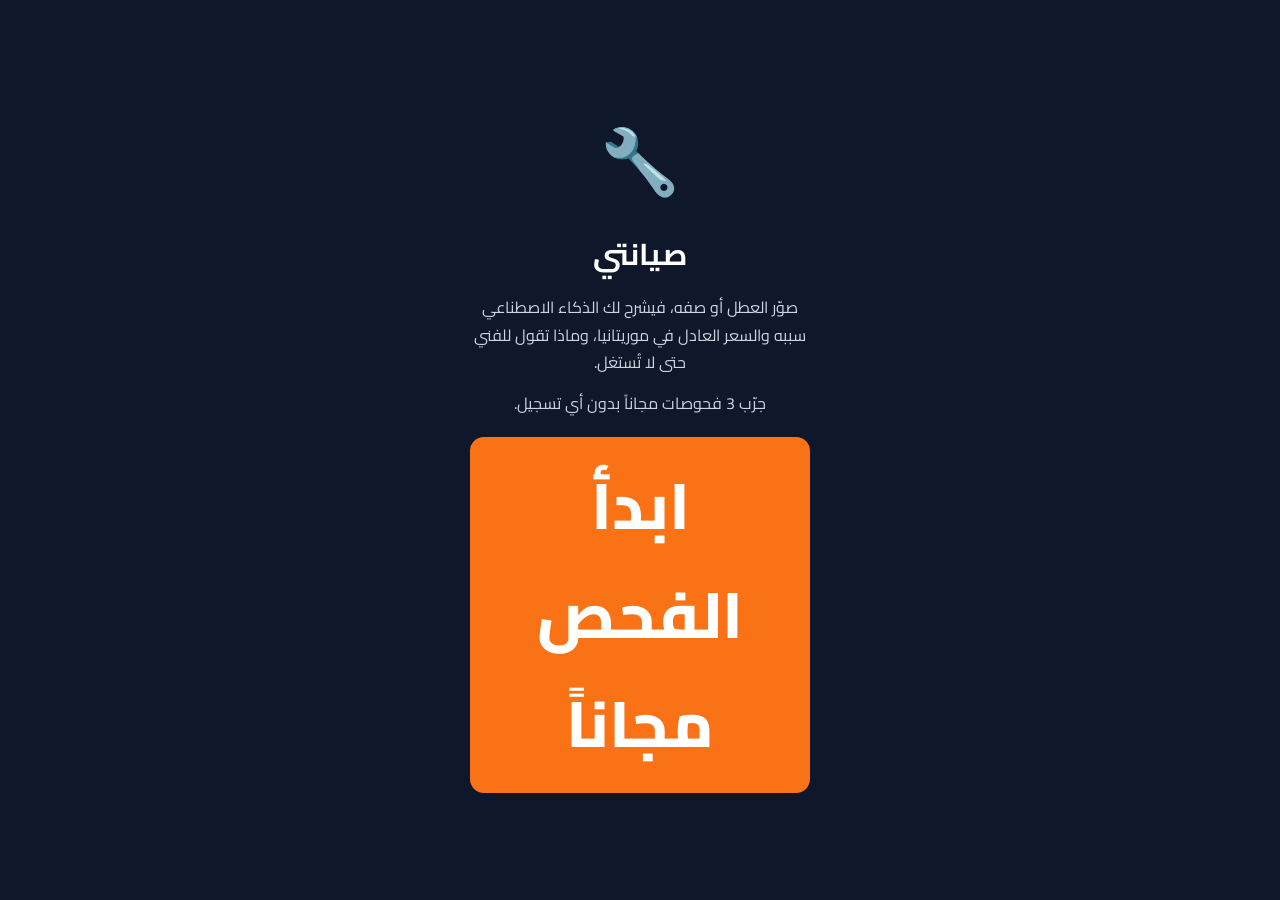
<file: public/assets/aistudio/_________Siyanti_0a9ee375.html>
<!DOCTYPE html>
<html lang="ar" dir="rtl">
<head>
<meta charset="utf-8">
<meta name="viewport" content="width=device-width, initial-scale=1, viewport-fit=cover">
<meta name="theme-color" content="#0F172A">
<title>صيانتي – Siyanti</title>
<link rel="manifest" href="manifest.json">
<link rel="preconnect" href="https://fonts.googleapis.com"><link rel="preconnect" href="https://fonts.gstatic.com" crossorigin>
<link href="https://fonts.googleapis.com/css2?family=Cairo:wght@400;600;700;800&display=swap" rel="stylesheet">
<style>
:root{--navy:#0F172A;--org:#F97316;--bg:#EEF2F7;--card:#fff;--ink:#0F172A;--mut:#64748B;--line:#E2E8F0;--ok:#16A34A;--bad:#DC2626;--warn:#D97706;box-sizing:border-box;padding-top:env(safe-area-inset-top,0px);color-scheme:light}
@media (prefers-color-scheme:dark){:root:not([data-theme="light"]){--bg:#0B1220;--card:#162033;--ink:#F1F5F9;--mut:#94A3B8;--line:#26334A;color-scheme:dark}}
:root[data-theme="dark"]{--bg:#0B1220;--card:#162033;--ink:#F1F5F9;--mut:#94A3B8;--line:#26334A;color-scheme:dark}
html{scroll-padding-top:env(safe-area-inset-top,0px)}
*{box-sizing:border-box;-webkit-tap-highlight-color:transparent}
body{margin:0;background:var(--bg);color:var(--ink);font-family:Cairo,"Segoe UI",Tahoma,Arial,sans-serif;line-height:1.7;padding-bottom:calc(76px + env(safe-area-inset-bottom,0px))}
body::before{content:"";position:fixed;inset:0 0 auto;height:env(safe-area-inset-top,0px);background:var(--navy);z-index:30}
.app{max-width:520px;margin:0 auto}
.top{background:var(--navy);color:#fff;padding:14px 16px 18px;border-radius:0 0 22px 22px}
.logo{font-size:24px;font-weight:800}.logo small{font-size:13px;color:#94A3B8;font-weight:600;margin-inline-start:6px}
.pill{display:inline-block;margin-top:8px;background:rgba(249,115,22,.18);color:#FDBA74;border:1px solid rgba(249,115,22,.5);border-radius:99px;padding:2px 12px;font-size:14px;font-weight:700}
main{padding:14px}
h2{font-size:18px;margin:16px 0 8px}
.cats{display:grid;grid-template-columns:repeat(3,1fr);gap:8px}
.cat{background:var(--card);border:2px solid var(--line);border-radius:16px;padding:12px 4px;text-align:center;font:inherit;font-weight:700;font-size:13px;color:var(--ink);cursor:pointer}
.cat span{display:block;font-size:30px;line-height:1.2}
.cat.on{border-color:var(--org);background:rgba(249,115,22,.1)}
.card{background:var(--card);border:1px solid var(--line);border-radius:18px;padding:14px;margin-bottom:12px}
.card h3{margin:0 0 6px;font-size:16px}
textarea{width:100%;min-height:96px;font:inherit;color:var(--ink);background:var(--bg);border:1.5px solid var(--line);border-radius:14px;padding:12px;resize:vertical}
input.code{width:100%;font:inherit;color:var(--ink);background:var(--bg);border:1.5px solid var(--line);border-radius:12px;padding:12px;direction:ltr;text-align:center;letter-spacing:1px}
.row{display:flex;gap:8px;flex-wrap:wrap}
.btn{border:0;border-radius:14px;font:inherit;font-weight:800;padding:12px 16px;cursor:pointer;background:var(--org);color:#fff}
.btn.big{width:100%;font-size:18px;padding:15px;margin-top:6px}
.btn.sec{background:var(--bg);color:var(--ink);border:1.5px solid var(--line)}
.btn.wa{background:#16A34A;width:100%;margin-top:8px}
.btn.s{padding:8px 12px;font-size:14px}
.row .btn{flex:1}
.prev{position:relative;margin-top:10px}
.prev img{width:100%;max-height:220px;object-fit:cover;border-radius:14px;display:block}
.x{position:absolute;top:8px;inset-inline-start:8px;background:rgba(0,0,0,.65);color:#fff;border:0;border-radius:99px;width:30px;height:30px;font-size:16px;cursor:pointer}
.lock{opacity:.85}
canvas{width:100%;height:56px;background:var(--bg);border-radius:12px;margin-top:8px}
.badge{display:inline-block;border-radius:99px;padding:2px 12px;font-weight:800;font-size:14px;color:#fff}
.b-منخفض{background:var(--ok)}.b-متوسط{background:var(--warn)}.b-مرتفع{background:var(--bad)}
.sim{background:rgba(217,119,6,.15);color:var(--warn);border-radius:12px;padding:8px 12px;font-size:13px;font-weight:700;margin-bottom:12px}
ol,ul{padding-inline-start:22px;margin:6px 0}
.money{display:flex;justify-content:space-between;gap:8px;border-bottom:1px dashed var(--line);padding:6px 0}
.money small{display:block;color:var(--mut)}
.phrase{background:var(--bg);border-radius:12px;padding:10px;border-inline-start:4px solid var(--org)}
.blur{filter:blur(5px);user-select:none}
.plan{position:relative}.plan.best{border:2px solid var(--org)}.plan.sel{box-shadow:0 0 0 3px rgba(249,115,22,.35)}
.tag{position:absolute;top:-11px;inset-inline-end:14px;background:var(--org);color:#fff;border-radius:99px;padding:1px 12px;font-size:12px;font-weight:800}
.price{font-size:26px;font-weight:800;color:var(--org)}.price small{font-size:13px;color:var(--mut);font-weight:600}
.chips{display:flex;flex-wrap:wrap;gap:6px;margin:8px 0}.chips span{background:var(--bg);border:1px solid var(--line);border-radius:99px;padding:3px 12px;font-weight:700;font-size:14px}
.num{background:var(--bg);border:2px dashed var(--org);border-radius:12px;padding:10px;text-align:center;font-size:20px;font-weight:800;direction:ltr;letter-spacing:1px}
.h{display:flex;justify-content:space-between;align-items:center;gap:8px}
.hi{cursor:pointer}.hi p{margin:2px 0;color:var(--mut);font-size:14px}
.nav{position:fixed;bottom:0;inset-inline:0;background:var(--card);border-top:1px solid var(--line);display:flex;justify-content:center;padding-bottom:env(safe-area-inset-bottom,0px);z-index:20}
.nav button{flex:1;max-width:174px;border:0;background:none;color:var(--mut);font:inherit;font-weight:700;font-size:13px;padding:8px 0;cursor:pointer}
.nav button b{display:block;font-size:22px;line-height:1.3}.nav button.on{color:var(--org)}
.ov{position:fixed;inset:0;background:var(--navy);color:#fff;z-index:50;display:flex;flex-direction:column;align-items:center;justify-content:center;text-align:center;padding:28px;gap:14px}
.ov .big{font-size:64px}.ov h1{margin:0;font-size:30px}.ov p{margin:0;color:#CBD5E1;max-width:340px}
.spin{width:54px;height:54px;border:6px solid rgba(255,255,255,.2);border-top-color:var(--org);border-radius:50%;animation:sp 1s linear infinite}@keyframes sp{to{transform:rotate(360deg)}}
#toast{position:fixed;bottom:calc(90px + env(safe-area-inset-bottom,0px));inset-inline:16px;margin:auto;max-width:420px;background:#0F172A;color:#fff;border-radius:14px;padding:10px 14px;text-align:center;font-weight:700;z-index:60;display:none}
[hidden]{display:none!important}
.hero{background:linear-gradient(135deg,#0F172A,#1E293B);color:#fff;border-radius:20px;padding:18px;margin-bottom:12px;border:1px solid rgba(249,115,22,.4)}.hero h2{margin:0 0 4px;color:#fff;font-size:19px}.hero p{margin:0;color:#CBD5E1;font-size:14px}
.plan{cursor:pointer;padding:18px 16px 16px;margin-top:16px}.plan .tag{top:-12px}
.ph{display:flex;gap:10px;align-items:center}.ph .ic{font-size:32px}.ph h3{margin:0}.ph small{color:var(--mut)}
.per{color:var(--mut);font-size:13px;margin:0 0 8px}
.ft{list-style:none;padding:0;margin:8px 0 12px}.ft li{padding:3px 0;font-size:14px;font-weight:600}.ft .y{color:var(--ok)}.ft .n{color:var(--mut);text-decoration:line-through;opacity:.65;font-weight:400}
.save{background:rgba(249,115,22,.15);color:#C2410C;border-radius:10px;padding:6px 10px;font-size:13px;font-weight:700;margin-bottom:8px}
.plan.best{background:linear-gradient(160deg,#0F172A,#1E293B);color:#fff;border:2px solid var(--org)}.plan.best h3{color:#fff}.plan.best small,.plan.best .per{color:#CBD5E1}.plan.best .save{color:#FDBA74}.plan.best .ft .y{color:#86EFAC}
.steps{counter-reset:s;list-style:none;padding:0;margin:6px 0}.steps li{counter-increment:s;display:flex;gap:10px;align-items:center;padding:5px 0}.steps li::before{content:counter(s);background:var(--org);color:#fff;border-radius:50%;min-width:26px;height:26px;display:grid;place-items:center;font-weight:800;font-size:14px}
</style>
</head>
<body>
<div class="app">
<header class="top"><div class="logo">🔧 صيانتي<small>Siyanti</small></div><span class="pill" id="pill"></span></header>
<main>
<section id="v-home">
 <h2>ما نوع العطل؟</h2><div class="cats" id="cats"></div>
 <h2>صف المشكلة</h2>
 <div class="card">
  <textarea id="desc" maxlength="1500" placeholder="مثال: المكيف يشتغل لكن ما يبرّد ويقطّر ماء..."></textarea>
  <div class="row" style="margin-top:10px">
   <button class="btn sec" id="bCam">📷 الكاميرا</button><button class="btn sec" id="bGal">🖼️ المعرض</button><button class="btn sec" id="bRec">🎙️ صوت <span id="lk">🔒</span></button>
  </div>
  <input type="file" id="fCam" accept="image/*" capture="environment" hidden><input type="file" id="fGal" accept="image/*" hidden>
  <div class="prev" id="prev" hidden><img id="pimg" alt="صورة العطل"><button class="x" id="xImg" aria-label="حذف الصورة">✕</button></div>
  <div id="recBox" hidden><canvas id="wave" width="480" height="56"></canvas>
   <div class="h" style="margin-top:6px"><b id="rt">00:00</b><button class="btn s" id="stopRec">⏹ إيقاف</button></div></div>
  <div id="audBox" hidden><audio id="aud" controls style="width:100%;margin-top:8px"></audio><button class="btn sec s" id="xAud" style="margin-top:6px">حذف التسجيل</button></div>
 </div>
 <button class="btn big" id="go">🔍 افحص العطل بالذكاء الاصطناعي</button>
 <p style="color:var(--mut);font-size:13px;text-align:center">بدون تسجيل وبدون أي بيانات شخصية · التقديرات إرشادية</p>
</section>
<section id="v-result" hidden></section>
<section id="v-hist" hidden></section>
<section id="v-plans" hidden></section>
</main>
<nav class="nav"><button data-t="home" class="on"><b>🏠</b>الرئيسية</button><button data-t="hist"><b>🗂️</b>سجل الأعطال</button><button data-t="plans"><b>💎</b>الباقات</button></nav>
</div>
<div class="ov" id="welcome" hidden><div class="big">🔧</div><h1>صيانتي</h1><p>صوّر العطل أو صفه، فيشرح لك الذكاء الاصطناعي سببه والسعر العادل في موريتانيا، وماذا تقول للفني حتى لا تُستغل.</p><p>جرّب 3 فحوصات مجاناً بدون أي تسجيل.</p><button class="btn big" id="start" style="max-width:340px">ابدأ الفحص مجاناً</button></div>
<div class="ov" id="loader" hidden><div class="spin"></div><p id="lmsg" style="font-size:18px;font-weight:700;color:#fff"></p></div>
<div id="toast" role="status"></div>
<script type="module">
// ===== aiService.js – خدمة الاتصال بـ Google Gemini =====
// ضع المفتاح في ملف .env باسم VITE_GEMINI_API_KEY (مشاريع Vite). بدون مفتاح يعمل وضع المحاكاة تلقائياً.
// تحذير: أي مفتاح داخل صفحة ويب يراه كل من يفتح الكود. للنشر الحقيقي مرّر الطلب عبر خادم وسيط (Worker).
const GEMINI_API_KEY = (import.meta.env && import.meta.env.VITE_GEMINI_API_KEY) || "";
const MODEL = "gemini-1.5-flash"; // إن أُوقف النموذج استبدله باسم النموذج الحالي من Google AI Studio
const SYSTEM_PROMPT = `أنت خبير صيانة وميكانيكا وكهرباء محترف ومستشار أمين للمواطنين في موريتانيا (نواكشوط ونواذيبو وبقية المدن). مهمتك تحليل وصف العطل أو الصورة المقدمة من المستخدم وتقديم الإجابة بصيغة JSON منظمة تحتوي على:
1. diagnosis: شرح سبب العطل بلغة عربية بسيطة جداً ومباشرة يفهمها المواطن العادي.
2. diy_steps: قائمة بخطوات بسيطة يمكن للمستخدم تجربتها بنفسه بأمان قبل استدعاء فني.
3. parts_cost_mru: السعر التقريبي لقطع الغيار في السوق الموريتاني بالأوقية الجديدة وما يعادلها بالقديمة.
4. labor_cost_mru: أجرة اليد العاملة العادلة للفني في موريتانيا بالأوقية الجديدة وما يعادلها بالقديمة.
5. technician_phrase: جملة تقنية دقيقة ومختصرة يقولها المستخدم للفني ليشعره أنه فاهم للعطل ولا يقبل المبالغة في السعر.
6. pro_advice: نصيحة احترافية عميقة حول جودة قطع الغيار وكيفية منع تكرار العطل مستقبلاً (تظهر لمشتركي الباقة الاحترافية والسنوية).
7. danger_level: مستوى الخطورة (منخفض، متوسط، مرتفع - يتطلب فني فوراً).
تنسيق الأرقام: parts_cost_mru و labor_cost_mru كل منهما كائن {"min":رقم,"max":رقم} بالأوقية الجديدة فقط (والتطبيق يحسب القديمة). diy_steps مصفوفة نصوص. danger_level إحدى القيم: منخفض أو متوسط أو مرتفع. لا تخترع تشخيصاً قاطعاً إن كانت المعلومات غير كافية، بل اذكر الاحتمالات الأرجح واطلب فحصاً مباشراً. نبّه إلى السلامة عند الكهرباء والغاز والحريق. أعد JSON فقط بلا أي نص خارجه.`;

const DB = {
 ac:{d:"غالباً نقص غاز التبريد أو اتساخ الفلاتر والمبخر، وهذا يضعف التبريد وقد يسبب تجمد الأنبوب أو تقطير الماء.",s:["أطفئ المكيف 30 دقيقة ثم أعد تشغيله","نظّف الفلاتر بالماء والصابون وجفّفها جيداً","تأكد من بطاريات الريموت وضبط الحرارة على 22","افحص مجرى الصرف وأزل ما يسده","لا تفتح الوحدة الداخلية بنفسك"],p:[150,700],l:[100,300],t:"المكيف يعمل لكن التبريد ضعيف. أريد قياس ضغط الغاز وكشف التسرب وفحص المبخر والمكثف قبل أي تعبئة، وأريد السعر مفصلاً.",a:"اطلب غاز أصلياً بعبوة مختومة ولا تقبل تعبئة دون كشف تسرب. نظّف الفلاتر كل شهرين في الغبار والرمال، ونظّف المكثف الخارجي كل ستة أشهر، وركّب حماية للجهد الكهربائي.",g:"متوسط"},
 car:{d:"غالباً ضعف في البطارية أو في الدينامو، أو أقطاب بطارية متسخة ووصلات رخوة تمنع وصول الكهرباء للمحرك.",s:["افحص أقطاب البطارية ونظّفها من الأكسدة وشدّ الوصلات","افصل الإضاءة والمكيف والراديو وحاول التشغيل","افحص مستوى الزيت وماء التبريد","اطلب فحصاً بجهاز الكمبيوتر لقراءة الأكواد"],p:[300,1500],l:[100,400],t:"السيارة تتأخر في التشغيل وأشك في البطارية أو الدينامو. أريد اختبار جهد البطارية والشحن قبل تغيير أي قطعة.",a:"اشترِ بطارية بتاريخ إنتاج حديث وبضمان مكتوب، وتجنب القطع المستعملة المجهولة. افحص الشحن كل 6 أشهر، ولا تترك الأجهزة تعمل والمحرك مطفأ، وقلّل الغبار حول الأقطاب.",g:"متوسط"},
 elec:{d:"غالباً قاطع كهربائي متعب أو توصيلة رخوة، أو تسرب بسيط في وصلة أنبوب أو محبس قديم.",s:["اقطع الكهرباء من القاطع الرئيسي قبل أي فحص","أغلق محبس الماء الرئيسي عند وجود تسرب","لا تلمس أسلاكاً مكشوفة ولا تلمس الكهرباء بيد مبللة","شدّ الوصلات الخارجية المرئية وجرّب أداة بديلة"],p:[50,300],l:[100,300],t:"أشك في توصيلة رخوة أو قاطع معطوب. أريد قياس الجهد وفحص التوصيلات وتحديد نقطة العطل قبل تغيير القطع.",a:"استعمل أسلاكاً ومفاتيح بمواصفات سليمة وبمقطع مناسب للحِمل، وركّب قاطع حماية تسريب أرضي. تجنب الوصلات المتعددة المتراكمة وراجع التوصيلات سنوياً.",g:"مرتفع"},
 appl:{d:"غالباً مشكلة في الحساس أو الثرموستات أو المضخة، وأحياناً يكون السبب فلتراً مسدوداً أو توصيلة كهرباء ضعيفة.",s:["افصل الجهاز 5 دقائق ثم أعد تشغيله","نظّف الفلتر أو مجرى التصريف","جرّب مقبساً آخر وتأكد من سلامة الكابل","لا تفتح الجهاز وهو موصول بالكهرباء"],p:[100,600],l:[100,250],t:"الجهاز لا يعمل كما يجب. أريد فحص الحساس والثرموستات والمضخة وتحديد القطعة المعطوبة قبل أي تغيير.",a:"استعمل منظم جهد، وابتعد بالجهاز عن الحرارة والرطوبة، ونظّف الفلاتر دورياً، واشترِ قطعاً أصلية بضمان مكتوب.",g:"منخفض"},
 phone:{d:"غالباً بطارية متهالكة أو منفذ شحن متسخ، وأحياناً تكون الذاكرة ممتلئة أو تحديث متعثر.",s:["نظّف منفذ الشحن بعود خشبي رفيع بلطف","جرّب شاحناً وكابلاً آخرين سليمين","أعد تشغيل الهاتف وفرّغ مساحة التخزين","حدّث النظام وأزل التطبيقات المشبوهة"],p:[100,500],l:[50,150],t:"الهاتف يشحن ببطء أو ينطفئ فجأة. أريد اختبار صحة البطارية ومنفذ الشحن قبل استبدال أي قطعة.",a:"اشترِ بطارية وشاحناً بجودة موثوقة بدل الشواحن الرخيصة، وتجنب الشحن في الحرارة العالية، وأبقِ الشحن بين 20% و80% قدر الإمكان.",g:"منخفض"}};
const RISK=/دخان|شرر|حرق|احتراق|ماس|صعق|غاز|تسرب/;
function norm(r,sim){const rg=o=>{const a=Math.max(0,Math.round(+(o&&o.min)||0));return{min:a,max:Math.max(a,Math.round(+(o&&o.max)||0))}};const dg=String(r.danger_level||"");
 return{diagnosis:String(r.diagnosis||"").slice(0,1500),diy_steps:(Array.isArray(r.diy_steps)?r.diy_steps:[]).map(String).slice(0,8),parts_cost_mru:rg(r.parts_cost_mru),labor_cost_mru:rg(r.labor_cost_mru),technician_phrase:String(r.technician_phrase||"").slice(0,600),pro_advice:String(r.pro_advice||"").slice(0,1500),danger_level:dg.includes("مرتفع")?"مرتفع":dg.includes("منخفض")?"منخفض":"متوسط",simulated:!!sim}}
function simulate(cat,text){const x=DB[cat]||DB.appl;const risky=RISK.test(text||"");
 return norm({diagnosis:x.d+(risky?" وصفك يتضمن مؤشرات خطر (دخان أو شرر أو رائحة حرق أو غاز) فتوقف عن الاستعمال فوراً.":""),diy_steps:risky?["افصل الجهاز عن الكهرباء أو أغلق الغاز فوراً وأبعد الناس","افتح النوافذ ولا تشغّل أي مفتاح كهرباء","اتصل بفني مختص قبل أي محاولة"].concat(x.s.slice(0,1)):x.s,parts_cost_mru:{min:x.p[0],max:x.p[1]},labor_cost_mru:{min:x.l[0],max:x.l[1]},technician_phrase:x.t,pro_advice:x.a,danger_level:risky?"مرتفع":x.g},true)}
async function diagnose({cat,catName,text,image,audio}){
 if(!GEMINI_API_KEY)return simulate(cat,text);
 try{
  const parts=[{text:"الفئة: "+catName+"\nوصف المستخدم: "+(text||"(لا يوجد وصف نصي)")}];
  if(image)parts.push({inlineData:{mimeType:image.mime,data:image.data}});
  if(audio)parts.push({inlineData:{mimeType:audio.mime,data:audio.data}});
  const r=await fetch("https://generativelanguage.googleapis.com/v1beta/models/"+MODEL+":generateContent",{method:"POST",headers:{"content-type":"application/json","x-goog-api-key":GEMINI_API_KEY},
   body:JSON.stringify({systemInstruction:{parts:[{text:SYSTEM_PROMPT}]},contents:[{role:"user",parts}],generationConfig:{responseMimeType:"application/json",temperature:0.4}})});
  if(!r.ok)throw new Error("HTTP "+r.status);
  const j=await r.json();const raw=(j.candidates&&j.candidates[0]&&j.candidates[0].content.parts||[]).map(p=>p.text||"").join("").replace(/```json|```/g,"").trim();
  const o=JSON.parse(raw);if(!o.diagnosis)throw new Error("empty");
  return norm(o,false);
 }catch(e){return simulate(cat,text)}
}

// ===== app =====
const PAY_NUMBER="222XXXXXXXX", WA_NUMBER="222XXXXXXXX", FREE=3, LS="siyanti_v1";
const CATS=[{id:"ac",n:"تكييف وتبريد",i:"❄️"},{id:"car",n:"سيارات",i:"🚗"},{id:"elec",n:"كهرباء وسباكة",i:"🔌"},{id:"appl",n:"أجهزة منزلية",i:"🧺"},{id:"phone",n:"هواتف",i:"📱"}];
const FEATS=["تشخيص بالنص والصورة","فحوصات غير محدودة","تشخيص فائق الدقة بالصوت","الفحص العميق وتنبيهات الوقاية","أولوية التحليل السريع"];
const PLANS=[
 {id:"free",n:"المجانية – للتجربة",p:0},
 {id:"basic",n:"الأساسية الشهرية",p:100,days:30,ic:"🛠️",sub:"اعرف السعر العادل قبل أن تدفع للفني",per:"≈ 3 أوقيات في اليوم · 30 يوماً",m:[1,1,0,0,0]},
 {id:"pro",n:"الاحترافية المتقدمة",p:200,days:30,ic:"⚡",sub:"صوت وصورة، ووقاية من تكرار العطل",per:"≈ 7 أوقيات في اليوم · 30 يوماً",m:[1,1,1,1,1],pop:"الأكثر طلباً"},
 {id:"year",n:"السنوية الشاملة",p:300,days:365,ic:"👑",sub:"كل ميزات الاحترافية طوال سنة كاملة",per:"أقل من أوقية واحدة في اليوم · 365 يوماً",m:[1,1,1,1,1],best:true,pop:"العرض الأقوى ⭐",save:"تدفع 300 فقط بدل 2,400 أوقية لو جددت الاحترافية كل شهر لمدة سنة"}];
const CODES={BASIC100:"basic",PRO200:"pro",YEAR300:"year"};
const MSGS=["جاري تحليل العطل ومقارنة أسعار قطع الغيار في موريتانيا...","نراجع الأسباب المحتملة للعطل...","نجهّز لك الجملة المناسبة للفني..."];
const $=id=>document.getElementById(id);
const esc=s=>String(s==null?"":s).replace(/[&<>"']/g,c=>({"&":"&amp;","<":"&lt;",">":"&gt;",'"':"&quot;","'":"&#39;"}[c]));
const sleep=ms=>new Promise(r=>setTimeout(r,ms));
const fmt=n=>Number(n).toLocaleString("en");
const catOf=id=>CATS.find(c=>c.id===id)||CATS[3];
let S={welcomed:false,used:0,plan:null,hist:[]};
try{Object.assign(S,JSON.parse(localStorage.getItem(LS)||"{}"))}catch(e){}
if(!Array.isArray(S.hist))S.hist=[];
const save=()=>{try{localStorage.setItem(LS,JSON.stringify(S))}catch(e){}};
const planActive=()=>S.plan&&S.plan.exp>Date.now()?S.plan:null;
const isPro=()=>{const p=planActive();return !!p&&(p.id==="pro"||p.id==="year")};
const left=()=>Math.max(0,FREE-S.used);
let cat="",img=null,audio=null,selPlan="basic",toastT=0,cur=null;

function toast(m){const t=$("toast");t.textContent=m;t.style.display="block";clearTimeout(toastT);toastT=setTimeout(()=>t.style.display="none",2800)}
function pill(){const p=planActive();let t;
 if(p){const d=Math.ceil((p.exp-Date.now())/864e5);t="✅ "+PLANS.find(x=>x.id===p.id).n+" · متبقي "+d+" يوماً"}
 else{const l=left();t=l===0?"انتهت فحوصاتك المجانية":l===1?"متبقي لك فحص مجاني واحد":l===2?"متبقي لك فحصان مجانيان":"متبقي لك "+l+" فحوصات مجانية"}
 $("pill").textContent=t;$("lk").hidden=isPro()}
function show(v){["home","result","hist","plans"].forEach(x=>$("v-"+x).hidden=x!==v);const tab=v==="result"?"home":v;
 document.querySelectorAll(".nav button").forEach(b=>b.classList.toggle("on",b.dataset.t===tab));
 if(v==="hist")drawHist();if(v==="plans")drawPlans();pill();window.scrollTo(0,0)}
document.querySelectorAll(".nav button").forEach(b=>b.onclick=()=>show(b.dataset.t));

// ---- الفئات ----
$("cats").innerHTML=CATS.map(c=>`<button class="cat" data-c="${c.id}"><span>${c.i}</span>${c.n}</button>`).join("");
document.querySelectorAll(".cat").forEach(b=>b.onclick=()=>{cat=b.dataset.c;document.querySelectorAll(".cat").forEach(x=>x.classList.toggle("on",x===b))});

// ---- الصورة ----
function readImg(f){if(!f)return;const u=URL.createObjectURL(f),im=new Image();
 im.onload=()=>{const k=Math.min(1,1024/Math.max(im.width,im.height)),c=document.createElement("canvas");c.width=Math.round(im.width*k);c.height=Math.round(im.height*k);
  c.getContext("2d").drawImage(im,0,0,c.width,c.height);const d=c.toDataURL("image/jpeg",.8);URL.revokeObjectURL(u);
  img={mime:"image/jpeg",data:d.split(",")[1]};$("pimg").src=d;$("prev").hidden=false};
 im.onerror=()=>{URL.revokeObjectURL(u);toast("تعذّر قراءة الصورة")};im.src=u}
$("bCam").onclick=()=>$("fCam").click();$("bGal").onclick=()=>$("fGal").click();
$("fCam").onchange=e=>{readImg(e.target.files[0]);e.target.value=""};$("fGal").onchange=e=>{readImg(e.target.files[0]);e.target.value=""};
$("xImg").onclick=()=>{img=null;$("prev").hidden=true;$("pimg").removeAttribute("src")};

// ---- الصوت ----
let rec=null,chunks=[],stream=null,actx=null,raf=0,t0=0,tmr=0,audUrl="";
const wav=async b=>{const c=new (window.AudioContext||window.webkitAudioContext)(),buf=await c.decodeAudioData(await b.arrayBuffer());c.close();
 const s=buf.getChannelData(0),r=buf.sampleRate/16000,n=Math.floor(s.length/r),pcm=new Int16Array(n);
 for(let i=0;i<n;i++)pcm[i]=Math.max(-1,Math.min(1,s[Math.floor(i*r)]))*32767;
 const h=new DataView(new ArrayBuffer(44)),w=(o,t)=>[...t].forEach((ch,i)=>h.setUint8(o+i,ch.charCodeAt(0)));
 w(0,"RIFF");h.setUint32(4,36+n*2,true);w(8,"WAVEfmt ");h.setUint32(16,16,true);h.setUint16(20,1,true);h.setUint16(22,1,true);h.setUint32(24,16000,true);h.setUint32(28,32000,true);h.setUint16(32,2,true);h.setUint16(34,16,true);w(36,"data");h.setUint32(40,n*2,true);
 return new Blob([h,pcm],{type:"audio/wav"})};
const b64=b=>new Promise((ok,no)=>{const r=new FileReader();r.onload=()=>ok(String(r.result).split(",")[1]);r.onerror=no;r.readAsDataURL(b)});
function drawWave(an){const cv=$("wave"),g=cv.getContext("2d"),d=new Uint8Array(an.frequencyBinCount);
 (function f(){raf=requestAnimationFrame(f);an.getByteFrequencyData(d);g.clearRect(0,0,cv.width,cv.height);g.fillStyle="#F97316";
  const n=40,w=cv.width/n;for(let i=0;i<n;i++){const h=Math.max(4,d[i*2]/255*cv.height);g.fillRect(i*w+2,(cv.height-h)/2,w-4,h)}})()}
async function startRec(){
 if(!isPro()){toast("التسجيل الصوتي لمشتركي الباقة الاحترافية والسنوية");show("plans");return}
 if(rec&&rec.state==="recording")return;
 try{stream=await navigator.mediaDevices.getUserMedia({audio:true})}catch(e){toast("تعذّر الوصول إلى الميكروفون");return}
 try{chunks=[];rec=new MediaRecorder(stream);rec.ondataavailable=e=>{if(e.data.size)chunks.push(e.data)};rec.onstop=onStop;rec.start();
  actx=new (window.AudioContext||window.webkitAudioContext)();const an=actx.createAnalyser();an.fftSize=128;actx.createMediaStreamSource(stream).connect(an);drawWave(an);
  t0=Date.now();$("recBox").hidden=false;$("audBox").hidden=true;
  tmr=setInterval(()=>{const s=Math.floor((Date.now()-t0)/1000);$("rt").textContent=String(Math.floor(s/60)).padStart(2,"0")+":"+String(s%60).padStart(2,"0");if(s>=60)stopRec()},250)}
 catch(e){toast("التسجيل غير مدعوم في هذا المتصفح");stream.getTracks().forEach(t=>t.stop())}}
function stopRec(){clearInterval(tmr);cancelAnimationFrame(raf);if(rec&&rec.state==="recording")rec.stop();if(stream)stream.getTracks().forEach(t=>t.stop());if(actx)actx.close();$("recBox").hidden=true}
async function onStop(){const blob=new Blob(chunks,{type:rec.mimeType||"audio/webm"});if(audUrl)URL.revokeObjectURL(audUrl);audUrl=URL.createObjectURL(blob);$("aud").src=audUrl;$("audBox").hidden=false;
 try{audio={mime:"audio/wav",data:await b64(await wav(blob))}}catch(e){audio=null;toast("تعذّرت معالجة التسجيل، أعد المحاولة")}}
$("bRec").onclick=startRec;$("stopRec").onclick=stopRec;
$("xAud").onclick=()=>{audio=null;$("audBox").hidden=true;$("aud").removeAttribute("src")};

// ---- الفحص ----
async function check(){
 const text=$("desc").value.trim();
 if(!cat){toast("اختر نوع العطل أولاً");return}
 if(!text&&!img&&!audio){toast("صف المشكلة أو أضف صورة أو تسجيلاً");return}
 if(!planActive()&&left()<=0){toast("انتهت فحوصاتك المجانية، اختر باقة");show("plans");return}
 $("go").disabled=true;$("loader").hidden=false;let i=0;$("lmsg").textContent=MSGS[0];const iv=setInterval(()=>{i=(i+1)%MSGS.length;$("lmsg").textContent=MSGS[i]},1800);
 try{
  const [res]=await Promise.all([diagnose({cat,catName:catOf(cat).n,text,image:img,audio}),sleep(2600)]);
  const e={id:Date.now(),ts:Date.now(),cat,text:text.slice(0,140),res};
  S.hist.unshift(e);S.hist=S.hist.slice(0,50);if(!planActive())S.used++;save();
  showResult(e);
 }catch(err){toast("حدث خطأ، حاول مرة أخرى")}
 finally{clearInterval(iv);$("loader").hidden=true;$("go").disabled=false}
}
$("go").onclick=check;

// ---- النتيجة ----
const money=n=>fmt(n)+" أوقية جديدة <small>("+fmt(n*10)+" قديمة)</small>";
const range=o=>o.min===o.max?money(o.min):fmt(o.min)+" – "+fmt(o.max)+" أوقية جديدة <small>("+fmt(o.min*10)+" – "+fmt(o.max*10)+" قديمة)</small>";
function shareText(e){const r=e.res,c=catOf(e.cat);
 return "🔧 تشخيص من تطبيق صيانتي – "+c.n+"\n\nالتشخيص: "+r.diagnosis+"\n\nالخطورة: "+r.danger_level+"\nقطع الغيار: "+r.parts_cost_mru.min+" – "+r.parts_cost_mru.max+" أوقية جديدة\nالأجرة: "+r.labor_cost_mru.min+" – "+r.labor_cost_mru.max+" أوقية جديدة\n\nما أقوله للفني: "+r.technician_phrase}
function showResult(e){cur=e;const r=e.res,c=catOf(e.cat),tot={min:r.parts_cost_mru.min+r.labor_cost_mru.min,max:r.parts_cost_mru.max+r.labor_cost_mru.max};
 $("v-result").innerHTML=
 (r.simulated?'<div class="sim">⚠️ نتيجة تجريبية في وضع المحاكاة، وليست تحليلاً حقيقياً لحالتك. اربط مفتاح Gemini للتحليل الفعلي.</div>':"")+
 `<div class="h"><h2 style="margin:0">${c.i} ${esc(c.n)}</h2><span class="badge b-${esc(r.danger_level)}">خطورة ${esc(r.danger_level)}</span></div>`+
 (r.danger_level==="مرتفع"?'<div class="card" style="border-color:var(--bad)"><b>⚠️ يتطلب فنياً فوراً.</b> أوقف الاستعمال ولا تجرّب الإصلاح بنفسك.</div>':"")+
 `<div class="card"><h3>🩺 التشخيص الدقيق</h3><div>${esc(r.diagnosis)}</div></div>`+
 `<div class="card"><h3>🛠️ هل يمكنك إصلاحه بنفسك؟</h3>${r.diy_steps.length?"<ol>"+r.diy_steps.map(s=>"<li>"+esc(s)+"</li>").join("")+"</ol>":"<div>يُفضَّل استدعاء فني.</div>"}</div>`+
 `<div class="card"><h3>💰 التكلفة العادلة في موريتانيا</h3><div class="money"><span>قطع الغيار</span><span>${range(r.parts_cost_mru)}</span></div><div class="money"><span>أجرة الفني</span><span>${range(r.labor_cost_mru)}</span></div><div class="money"><b>المجموع التقريبي</b><b>${range(tot)}</b></div><small style="color:var(--mut)">أرقام تقديرية وتختلف حسب المدينة والقطعة.</small></div>`+
 `<div class="card"><h3>🗣️ ماذا تقول للفني؟</h3><div class="phrase" id="ph">${esc(r.technician_phrase)}</div><button class="btn sec s" id="cp" style="margin-top:8px">📋 نسخ النص</button></div>`+
 (isPro()?`<div class="card" style="border-color:var(--org)"><h3>🛡️ الفحص العميق وتنبيهات الوقاية</h3><div>${esc(r.pro_advice)}</div></div>`
  :`<div class="card lock"><h3>🛡️ الفحص العميق وتنبيهات الوقاية 🔒</h3><div class="blur">نصيحة احترافية حول جودة قطع الغيار الأفضل في السوق وكيف تمنع تكرار العطل مستقبلاً.</div><button class="btn s" id="up" style="margin-top:8px">افتحها بالباقة الاحترافية</button></div>`)+
 `<button class="btn wa" id="sh">🟢 مشاركة النتيجة عبر واتساب</button><button class="btn sec big" id="nw">فحص جديد</button>`;
 $("cp").onclick=()=>copy(r.technician_phrase);if($("up"))$("up").onclick=()=>show("plans");
 $("sh").onclick=()=>window.open("https://wa.me/?text="+encodeURIComponent(shareText(e)),"_blank","noopener");
 $("nw").onclick=()=>{cat="";document.querySelectorAll(".cat").forEach(x=>x.classList.remove("on"));$("desc").value="";$("xImg").onclick();$("xAud").onclick();show("home")};
 show("result")}
async function copy(t){try{await navigator.clipboard.writeText(t);toast("تم النسخ ✓")}catch(e){const a=document.createElement("textarea");a.value=t;document.body.appendChild(a);a.select();try{document.execCommand("copy");toast("تم النسخ ✓")}catch(_){toast("تعذّر النسخ")}a.remove()}}

// ---- السجل ----
function drawHist(){const v=$("v-hist");
 if(!S.hist.length){v.innerHTML='<h2>🗂️ سجل الأعطال</h2><div class="card" style="text-align:center">لا توجد فحوصات بعد.<br>ابدأ أول فحص من الرئيسية.</div>';return}
 v.innerHTML='<div class="h"><h2>🗂️ سجل الأعطال</h2><button class="btn sec s" id="clr">حذف السجل</button></div>'+S.hist.map(e=>{const c=catOf(e.cat);
  return `<div class="card hi" data-id="${e.id}"><div class="h"><b>${c.i} ${esc(c.n)}</b><span class="badge b-${esc(e.res.danger_level)}">${esc(e.res.danger_level)}</span></div><p>${new Date(e.ts).toLocaleDateString("ar",{year:"numeric",month:"long",day:"numeric"})}</p><p>${esc(e.res.diagnosis.slice(0,90))}…</p><button class="btn sec s del" data-id="${e.id}">🗑️ حذف</button></div>`}).join("");
 v.querySelectorAll(".hi").forEach(el=>el.onclick=ev=>{if(ev.target.classList.contains("del"))return;const e=S.hist.find(x=>String(x.id)===el.dataset.id);if(e)showResult(e)});
 v.querySelectorAll(".del").forEach(b=>b.onclick=()=>{S.hist=S.hist.filter(x=>String(x.id)!==b.dataset.id);save();drawHist()});
 $("clr").onclick=()=>{if(confirm("حذف كل السجل؟")){S.hist=[];save();drawHist()}}}

// ---- الباقات ----
function drawPlans(){const v=$("v-plans"),act=planActive(),sp=PLANS.find(x=>x.id===selPlan);
 const card=x=>`<div class="card plan ${x.best?"best":""} ${x.id===selPlan?"sel":""}" data-p="${x.id}">${x.pop?'<span class="tag">'+x.pop+"</span>":""}
  <div class="ph"><span class="ic">${x.ic}</span><div><h3>${x.n}</h3><small>${x.sub}</small></div></div>
  <div class="price">${x.p} <small>أوقية جديدة (${fmt(x.p*10)} قديمة)</small></div><div class="per">${x.per}</div>
  ${x.save?'<div class="save">💡 '+x.save+"</div>":""}
  <ul class="ft">${FEATS.map((f,i)=>`<li class="${x.m[i]?"y":"n"}">${x.m[i]?"✓":"✕"} ${f}</li>`).join("")}</ul>
  <button class="btn ${x.id===selPlan?"":"sec"} big" style="margin-top:0">${x.id===selPlan?"✔ تم اختيار هذه الباقة":"اشترك بـ "+x.p+" أوقية"}</button></div>`;
 v.innerHTML=`<div class="hero"><h2>💎 اعرف السعر العادل قبل أن تدفع للفني</h2><p>باقات بأسعار رمزية، وتفعيل بالكود، بدون تسجيل وبدون أي بيانات شخصية.</p></div>`+
 (act?`<div class="card" style="border-color:var(--ok)">✅ باقتك الحالية: <b>${esc(PLANS.find(x=>x.id===act.id).n)}</b> – تنتهي ${new Date(act.exp).toLocaleDateString("ar")}</div>`:`<div class="card">🎁 الباقة المجانية: متبقي لك <b>${left()}</b> من ${FREE} فحوصات للتجربة.</div>`)+
 PLANS.filter(x=>x.p).map(card).join("")+
 `<div class="card"><h3>كيف تشترك في دقيقة؟</h3><ol class="steps"><li>حوّل مبلغ الباقة من تطبيق البنك</li><li>أرسل وصل الدفع عبر واتساب</li><li>أدخل الكود الذي يصلك وابدأ فوراً</li></ol></div>
 <div class="card" id="pay"><h3>💳 طرق الدفع والتفعيل الفوري</h3><div class="chips"><span>بنكيلي Bankily</span><span>مصرفي Masrvi</span><span>السداد Sedad</span><span>كليك Click</span><span>بيم بنك Bimbank</span></div>
  <p style="margin:4px 0">الباقة المختارة: <b>${sp.n}</b><br>حوّل <b>${sp.p} أوقية جديدة</b> (${fmt(sp.p*10)} قديمة) إلى:</p><div class="num">${PAY_NUMBER}</div>
  <button class="btn sec s" id="cpn" style="margin-top:8px">📋 نسخ الرقم</button>
  <button class="btn wa" id="wa">🟢 أرسل وصل الدفع عبر واتساب لاستلام الكود</button>
  <h3 style="margin-top:16px">🔑 كود التفعيل</h3><input class="code" id="code" maxlength="20" placeholder="أدخل الكود" autocomplete="off"><button class="btn big" id="act">تفعيل الباقة الآن</button><div id="perr" style="color:var(--bad);font-weight:700;margin-top:6px"></div></div>`;
 v.querySelectorAll(".plan").forEach(el=>el.onclick=()=>{selPlan=el.dataset.p;drawPlans();const p=$("pay");if(p&&p.scrollIntoView)p.scrollIntoView({behavior:"smooth",block:"start"})});
 $("cpn").onclick=()=>copy(PAY_NUMBER);
 $("wa").onclick=()=>window.open("https://wa.me/"+WA_NUMBER+"?text="+encodeURIComponent("السلام عليكم، أريد تفعيل باقة «"+sp.n+"» بسعر "+sp.p+" أوقية جديدة ("+fmt(sp.p*10)+" قديمة). هذا وصل الدفع، أرجو إرسال كود التفعيل."),"_blank","noopener");
 $("act").onclick=()=>{const c=$("code").value.trim().toUpperCase().replace(/[^A-Z0-9]/g,""),id=CODES[c];
  if(!id){$("perr").textContent="الكود غير صحيح";return}
  const pl=PLANS.find(x=>x.id===id);S.plan={id,exp:Date.now()+pl.days*864e5};save();toast("تم تفعيل باقة "+pl.n+" ✓");drawPlans();pill()}}

// ---- البداية ----
if(S.plan&&S.plan.exp<=Date.now()){S.plan=null;save();setTimeout(()=>toast("انتهت مدة باقتك، جدّدها من تبويب الباقات"),600)}
if(!S.welcomed)$("welcome").hidden=false;
$("start").onclick=()=>{S.welcomed=true;save();$("welcome").hidden=true};
pill();
if("serviceWorker" in navigator&&location.protocol==="https:")navigator.serviceWorker.register("sw.js").catch(()=>{});

</script>
</body>
</html>
</file>
